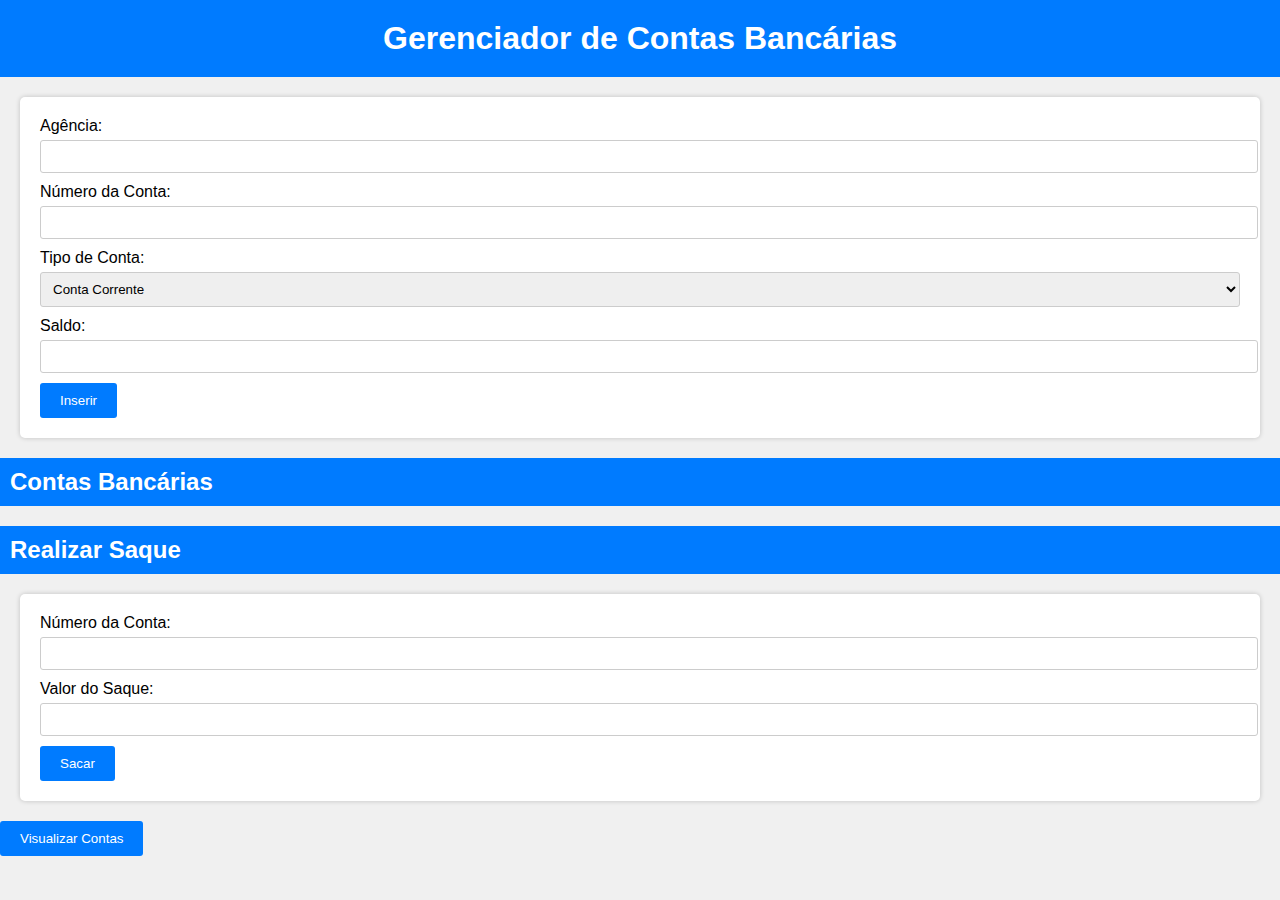
<file: ContaBancária/index.html>
<!DOCTYPE html>
<html lang="en">
<head>
    <meta charset="UTF-8">
    <meta name="viewport" content="width=device-width, initial-scale=1.0">
    <link rel="stylesheet" href="estilo.css">
    <title>Gerenciador de Contas Bancárias</title>
</head>
<body>
    <h1>Gerenciador de Contas Bancárias</h1>
    <form id="contaForm">
        <label for="agencia">Agência:</label>
        <input type="text" id="agencia" required><br>

        <label for="numero">Número da Conta:</label>
        <input type="text" id="numero" required><br>

        <label for="tipo">Tipo de Conta:</label>
        <select id="tipo">
            <option value="Conta Corrente">Conta Corrente</option>
            <option value="Conta Poupança">Conta Poupança</option>
            <option value="Conta Universitária">Conta Universitária</option>
        </select><br>

        <label for="saldo">Saldo:</label>
        <input type="text" id="saldo" required><br>

        <button type="button" id="inserirButton">Inserir</button>
    </form>

    <h2>Contas Bancárias</h2>
    <ul id="listaContas"></ul>

    <h2>Realizar Saque</h2>
    <form id="saqueForm">
        <label for="numeroConta">Número da Conta:</label>
        <input type="text" id="numeroConta" required><br>

        <label for="valorSaque">Valor do Saque:</label>
        <input type="text" id="valorSaque" required><br>

        <button type="button" id="sacarButton">Sacar</button>
    </form>

    <button type="button" id="visualizarButton">Visualizar Contas</button>

    <script src="script.js"></script>
</body>
</html>
</file>
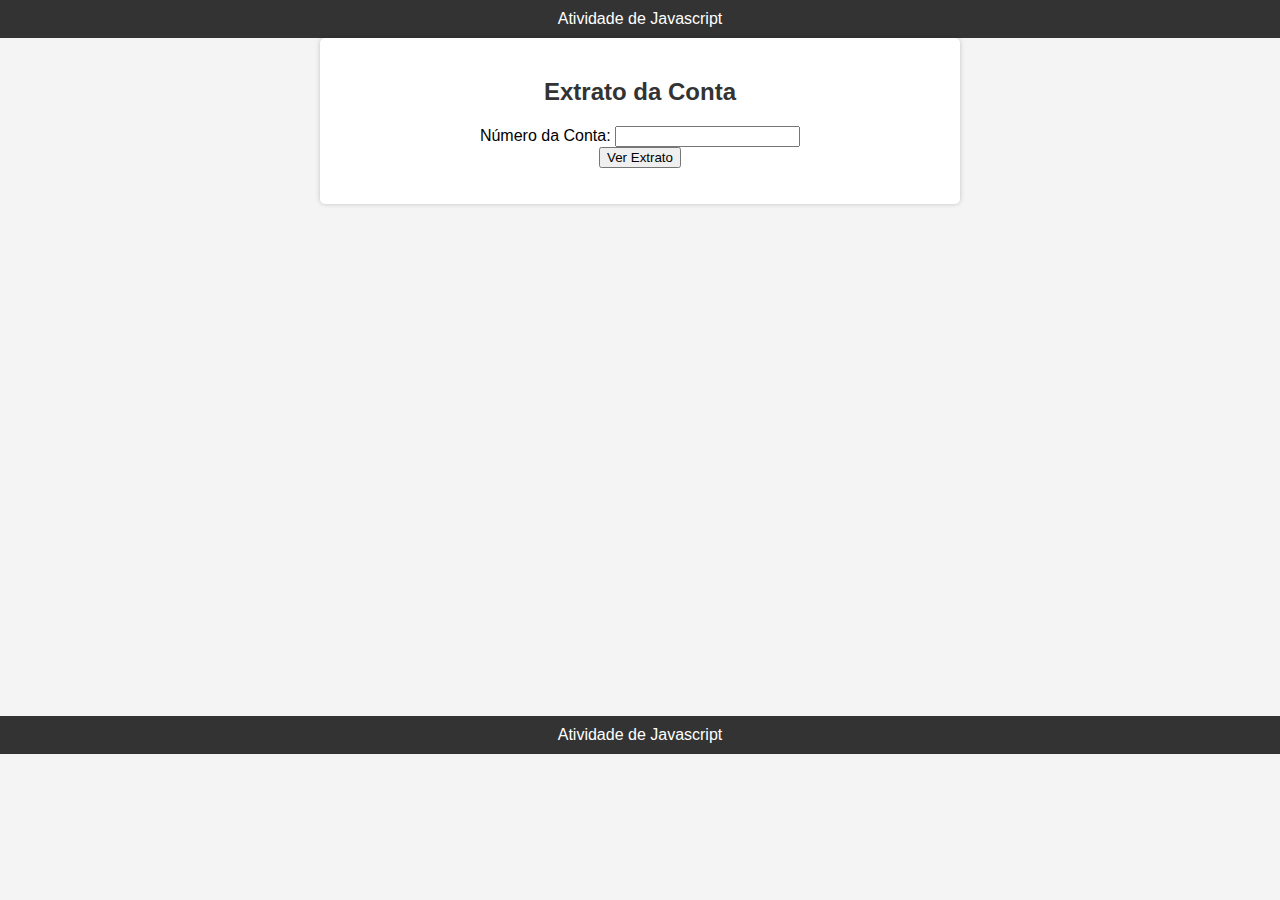
<file: ContaBancária/extrato.html>
<!DOCTYPE html>
<html lang="en">
<head>
    <meta charset="UTF-8">
    <meta name="viewport" content="width=device-width, initial-scale=1.0">
    <link rel="stylesheet" href="estilo2.css">
    <title>Extrato da Conta</title>
   
</head>
<body>
    <header>
        <em>Atividade de Javascript</em>
    </header>

    <div class="container">
        <h2>Extrato da Conta</h2>
        <label for="numeroContaExtrato">Número da Conta:</label>
        <input type="text" id="numeroContaExtrato" required><br>
        <button type="button" id="extratoButton">Ver Extrato</button>

        <ul id="extratoLista"></ul>
    </div>

    <div class="graficos-container">
        <canvas id="grafico1"></canvas>
        <canvas id="grafico2"></canvas>
        <canvas id="grafico3"></canvas>
    </div>

    <footer>
        <em>Atividade de Javascript</em>
    </footer>

    <script src="script2.js"></script>
</body>
</html>
</file>
<file: ContaBancária/estilo.css>
body {
    font-family: Arial, sans-serif;
    background-color: #f0f0f0;
    margin: 0;
    padding: 0;
}

h1 {
    text-align: center;
    background-color: #007bff;
    color: white;
    padding: 20px;
    margin: 0;
}

h2 {
    background-color: #007bff;
    color: white;
    padding: 10px;
}

form, ul, #saqueForm {
    background-color: white;
    padding: 20px;
    border-radius: 5px;
    box-shadow: 0 0 5px rgba(0, 0, 0, 0.2);
    margin: 20px;
}

label {
    display: block;
    margin-bottom: 5px;
}

input[type="text"], select {
    width: 100%;
    padding: 8px;
    margin-bottom: 10px;
    border: 1px solid #ccc;
    border-radius: 3px;
}

button[type="button"] {
    background-color: #007bff;
    color: white;
    padding: 10px 20px;
    border: none;
    border-radius: 3px;
    cursor: pointer;
}

button[type="button"]:hover {
    background-color: #0056b3;
}

ul {
    list-style-type: none;
    padding: 0;
}

li {
    margin-bottom: 10px;
}

li:last-child {
    margin-bottom: 0;
}
</file>
<file: ContaBancária/estilo2.css>
body {
    font-family: Arial, sans-serif;
    margin: 0;
    padding: 0;
    background-color: #f4f4f4;
}

header {
    background-color: #333;
    color: #fff;
    text-align: center;
    padding: 10px 0;
    font-style: italic;
}

header em {
    font-style: normal;
}

.container {
    max-width: 600px;
    margin: 0 auto;
    padding: 20px;
    background-color: #fff;
    border-radius: 5px;
    box-shadow: 0 0 5px rgba(0, 0, 0, 0.2);
    text-align: center;
}

h2 {
    color: #333;
}

ul {
    list-style-type: none;
    padding: 0;
}

ul li {
    margin: 10px 0;
}

footer {
    background-color: #333;
    color: #fff;
    text-align: center;
    padding: 10px 0;
    font-style: italic;
}

footer em {
    font-style: normal;
}

.graficos-container {
    width: 25em; 
    height: 25em; 
    display: flex;
    margin: 4em 0 3em 4.5em;
    align-items: center;
    
}
</file>
